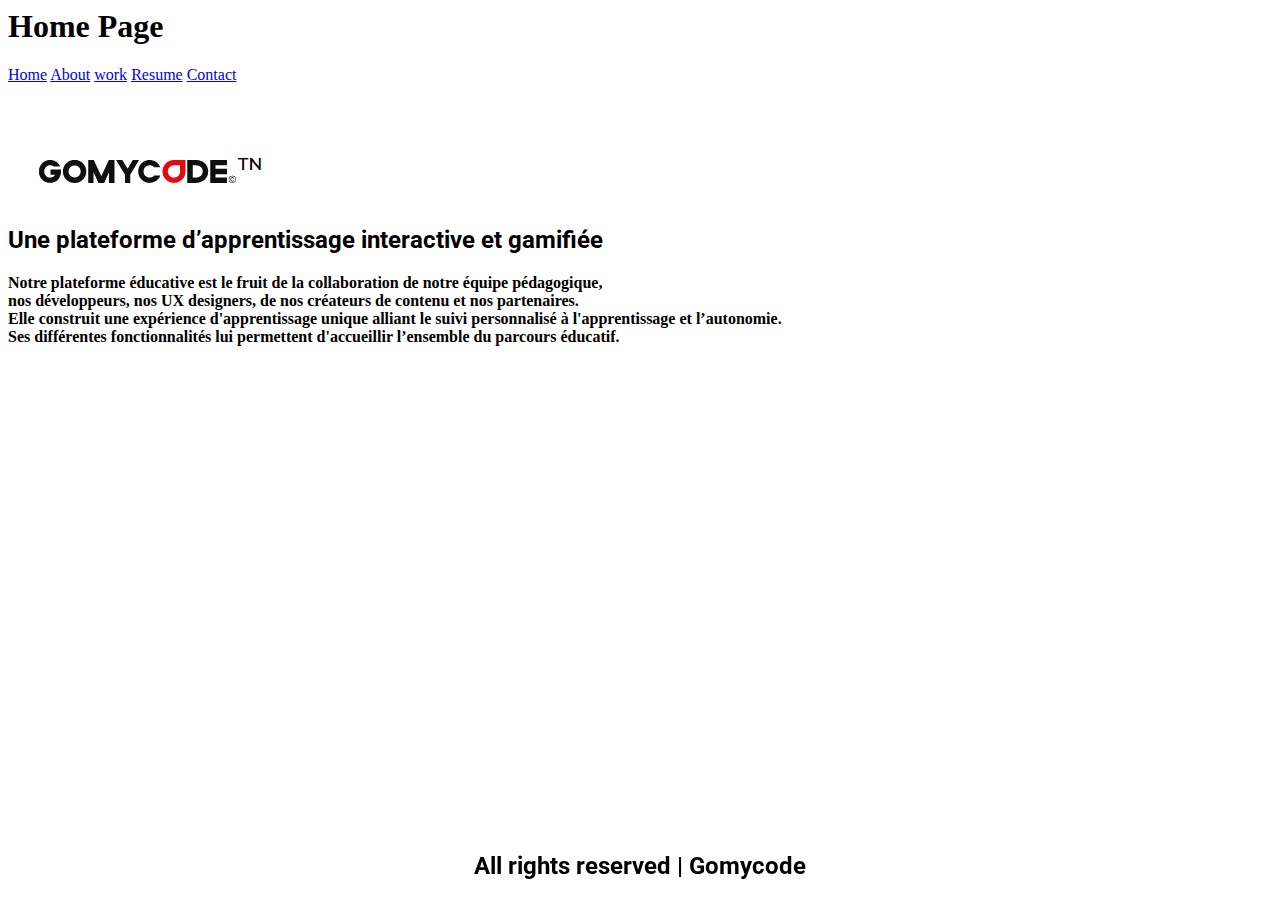
<file: index.html>
<html>

<head>
    <title>Home</title>
    <link rel="stylesheet" href="./style.css">
    <link rel="preconnect" href="https://fonts.googleapis.com">
    <link rel="preconnect" href="https://fonts.gstatic.com" crossorigin>
    <link href="https://fonts.googleapis.com/css2?family=Roboto:ital,wght@1,300&display=swap" rel="stylesheet">
</head>

<body>
    <h1>Home Page</h1>
    <header>
        <nav>
            <a href="index.html">Home</a>
            <a href="about.html">About</a>
            <a href="work.html">work</a>
            <a href="resume.html">Resume</a>
            <a href="Contact.html">Contact</a>
        </nav>
    </header>
    <section>
        <img src="index1.png" width="" height="" style="padding-top:50px ;">
        <h2>Une plateforme d’apprentissage interactive et gamifiée</h2>
        <p><b>Notre plateforme éducative est le fruit de la collaboration de notre équipe pédagogique,<br>
                nos développeurs, nos UX designers, de nos créateurs de contenu et nos partenaires.<br>
                Elle construit une expérience d'apprentissage unique alliant le suivi personnalisé à l'apprentissage et
                l’autonomie.<br>
                Ses différentes fonctionnalités lui permettent d'accueillir l’ensemble du parcours éducatif. </b></p>
    </section>
    <footer style="position: fixed; left: 0; bottom: 0; width: 100%;text-align:center;">
        <h2> All rights reserved | Gomycode</h2>
    </footer>
</body>

</html>
</file>
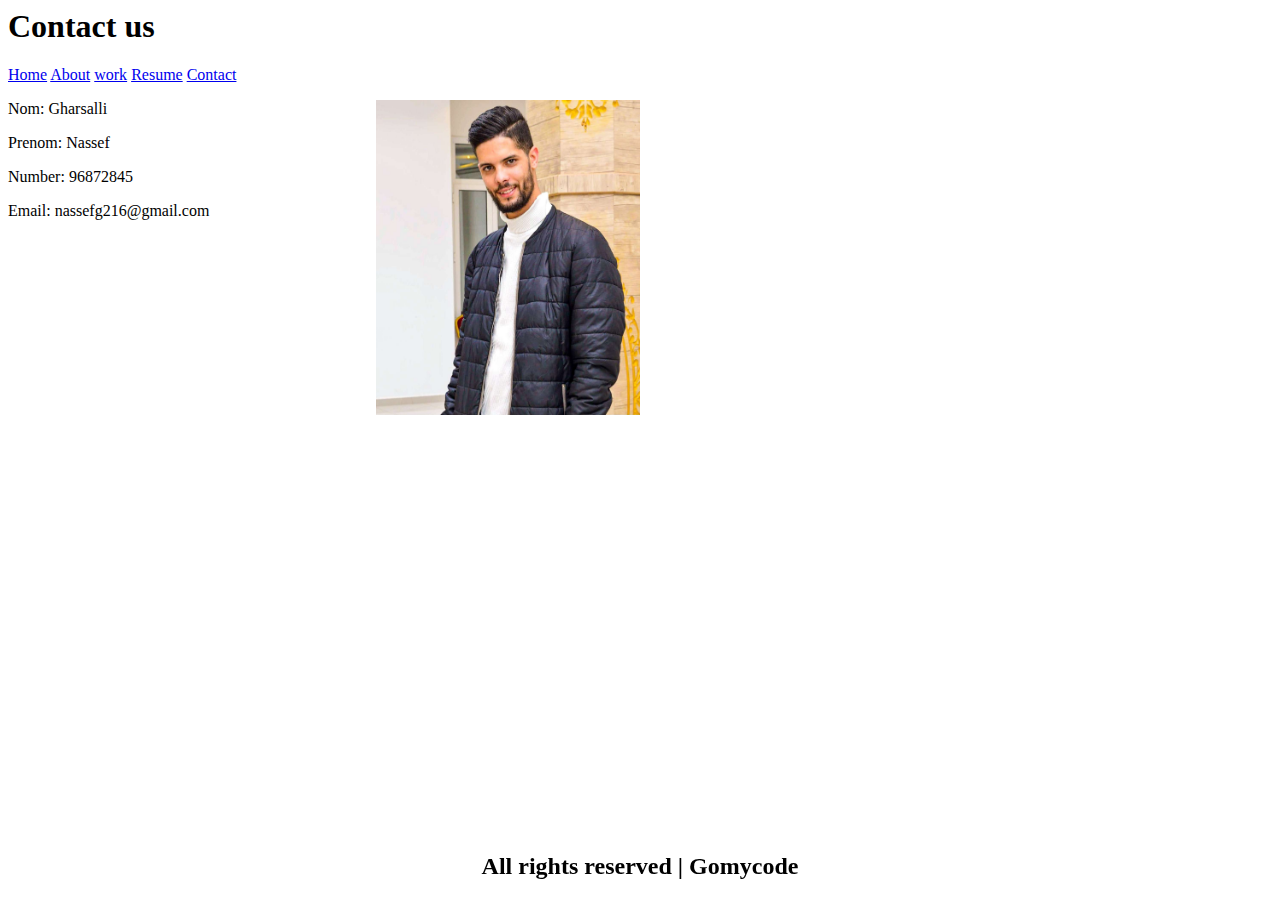
<file: contact.html>
<html>
    <head>
        <title>Contact</title>
    </head>
    <body >
        <h1>Contact us </h1>
        <header>
            <nav>
                <a href="index.html">Home</a>
                <a href="about.html">About</a>
                <a href="work.html">work</a>
                <a href="resume.html">Resume</a>
                <a href="Contact.html">Contact</a>
            </nav>
        </header>
        <section style="width:50%;">
            <img src="nassef.jpg" width="264" height="315" style="float: right;">
            <p>Nom: Gharsalli </p>
            <p>Prenom: Nassef</p>
            <p>Number: 96872845</p>
            <p>Email: nassefg216@gmail.com</p>
        </section>
        <footer style="position: fixed; left: 0; bottom: 0; width: 100%;text-align:center;">
            <h2> All rights reserved | Gomycode</h2>
        </footer>
    </body>
</html>
</file>
<file: style.css>
nav{
    display: inline;
}
h2{
    font-family: 'Roboto', sans-serif;
}
</file>
